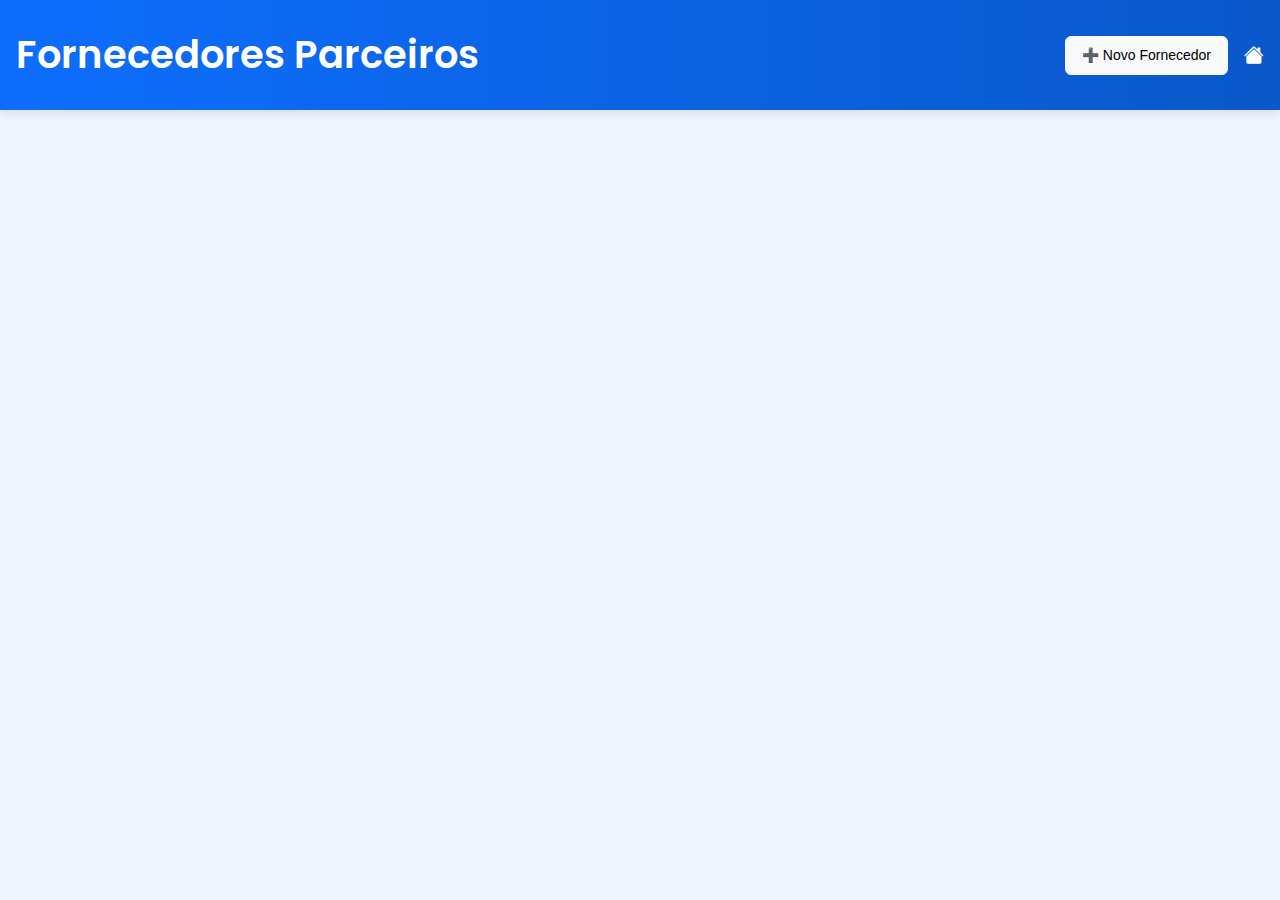
<file: fornecedores/index.html>
<!DOCTYPE html>
<html lang="pt-BR">
<head>
  <meta charset="UTF-8" />
  <meta name="viewport" content="width=device-width, initial-scale=1" />
  <title>Fornecedores</title>

   <link href="https://fonts.googleapis.com/css2?family=Poppins:wght@600&display=swap" rel="stylesheet">

  <link
    href="https://cdn.jsdelivr.net/npm/bootstrap@5.3.3/dist/css/bootstrap.min.css"
    rel="stylesheet"
  />
  <link rel="stylesheet" href="style.css">
  <link href="https://cdn.jsdelivr.net/npm/bootstrap-icons@1.10.5/font/bootstrap-icons.css" rel="stylesheet">




</head>
<body>

<header class="d-flex justify-content-between align-items-center flex-wrap">
  <h1 class="mb-0">Fornecedores Parceiros</h1>
  <div class="d-flex align-items-center gap-3 mt-3 mt-md-0">
    <a href="cadastro.html" class="btn btn-light btn-sm">
      ➕ Novo Fornecedor
    </a>
    <a href="index.html" class="text-white fs-5" title="Início">
      <i class="bi bi-house-fill"></i>
    </a>
  </div>
</header>



<main class="container my-5">
  <div class="row g-4" id="fornecedores-container">

  </div>
</main>

  <script src="https://cdn.jsdelivr.net/npm/bootstrap@5.3.3/dist/js/bootstrap.bundle.min.js"></script>
  <script src="app.js"></script>

</body>
</html>
</file>
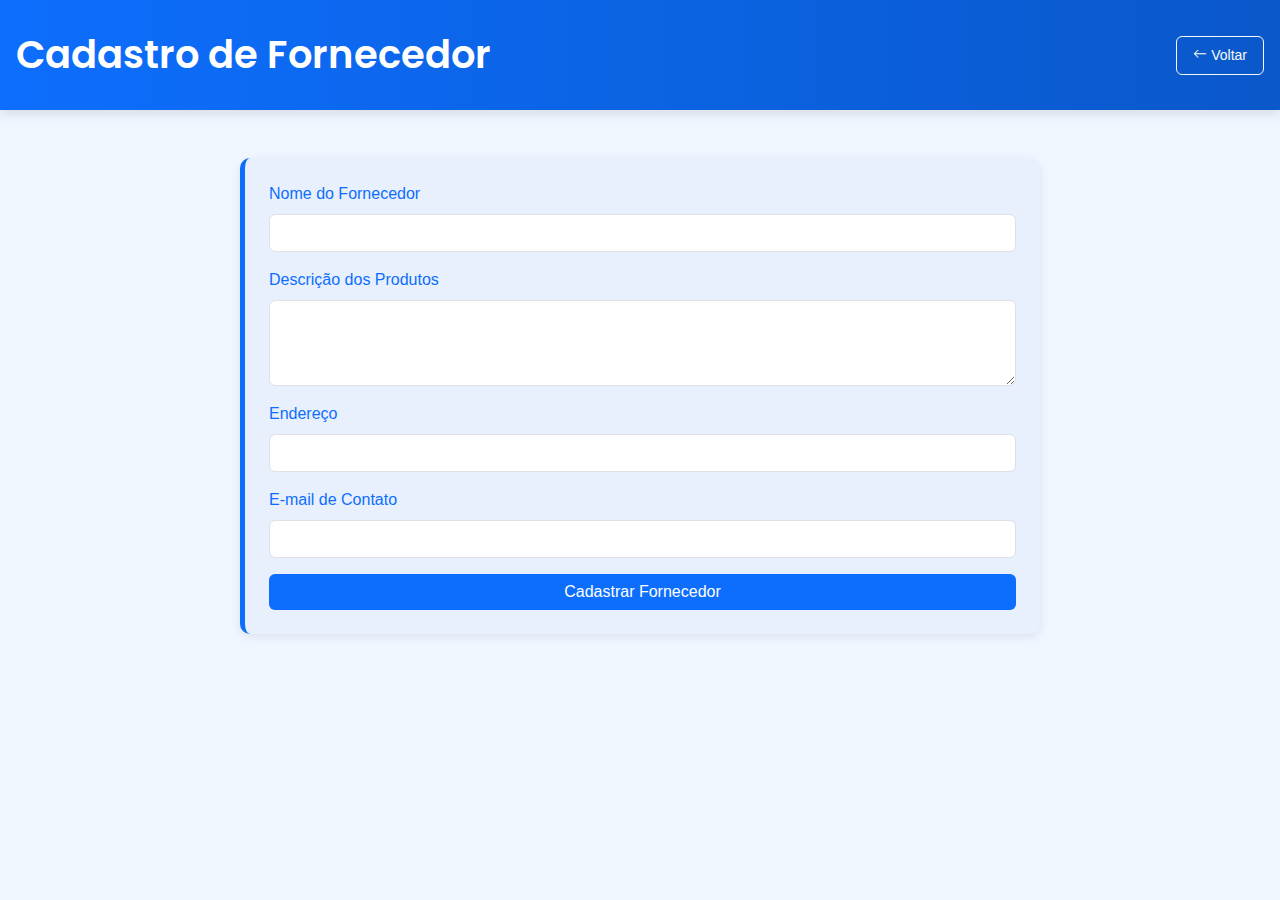
<file: fornecedores/cadastro.html>
<!DOCTYPE html>
<html lang="pt-BR">
<head>
  <meta charset="UTF-8" />
  <meta name="viewport" content="width=device-width, initial-scale=1" />
  <title>Cadastro de Fornecedor</title>

  <link href="https://fonts.googleapis.com/css2?family=Poppins:wght@600&display=swap" rel="stylesheet">
  <link href="https://cdn.jsdelivr.net/npm/bootstrap@5.3.3/dist/css/bootstrap.min.css" rel="stylesheet" />
  <link rel="stylesheet" href="style.css">
  <link href="https://cdn.jsdelivr.net/npm/bootstrap-icons@1.10.5/font/bootstrap-icons.css" rel="stylesheet">

</head>
<body>

  <header class="d-flex justify-content-between align-items-center flex-wrap">
  <h1 class="mb-0">Cadastro de Fornecedor</h1>
  <a href="index.html" class="btn btn-outline-light btn-sm d-flex align-items-center gap-1 mt-3 mt-md-0">
    <i class="bi bi-arrow-left"></i> Voltar
  </a>
</header>


  <main class="container my-5">
    <div class="card-fornecedor">
      <form id="form-cadastro">
        <div class="mb-3">
          <label for="nome" class="form-label">Nome do Fornecedor</label>
          <input type="text" class="form-control" id="nome" name="nome" required>
        </div>

        <div class="mb-3">
          <label for="descricao" class="form-label">Descrição dos Produtos</label>
          <textarea class="form-control" id="descricao" name="descricao" rows="3" required></textarea>
        </div>

        <div class="mb-3">
          <label for="endereco" class="form-label">Endereço</label>
          <input type="text" class="form-control" id="endereco" name="endereco" required>
        </div>

        <div class="mb-3">
          <label for="email" class="form-label">E-mail de Contato</label>
          <input type="email" class="form-control" id="email" name="email" required>
        </div>

        <div class="d-grid">
          <button type="submit" class="btn btn-primary">Cadastrar Fornecedor</button>
        </div>
      </form>
    </div>
  </main>

  <script src="https://cdn.jsdelivr.net/npm/bootstrap@5.3.3/dist/js/bootstrap.bundle.min.js"></script>
  <script src="app.js"></script>

</body>
</html>
</file>
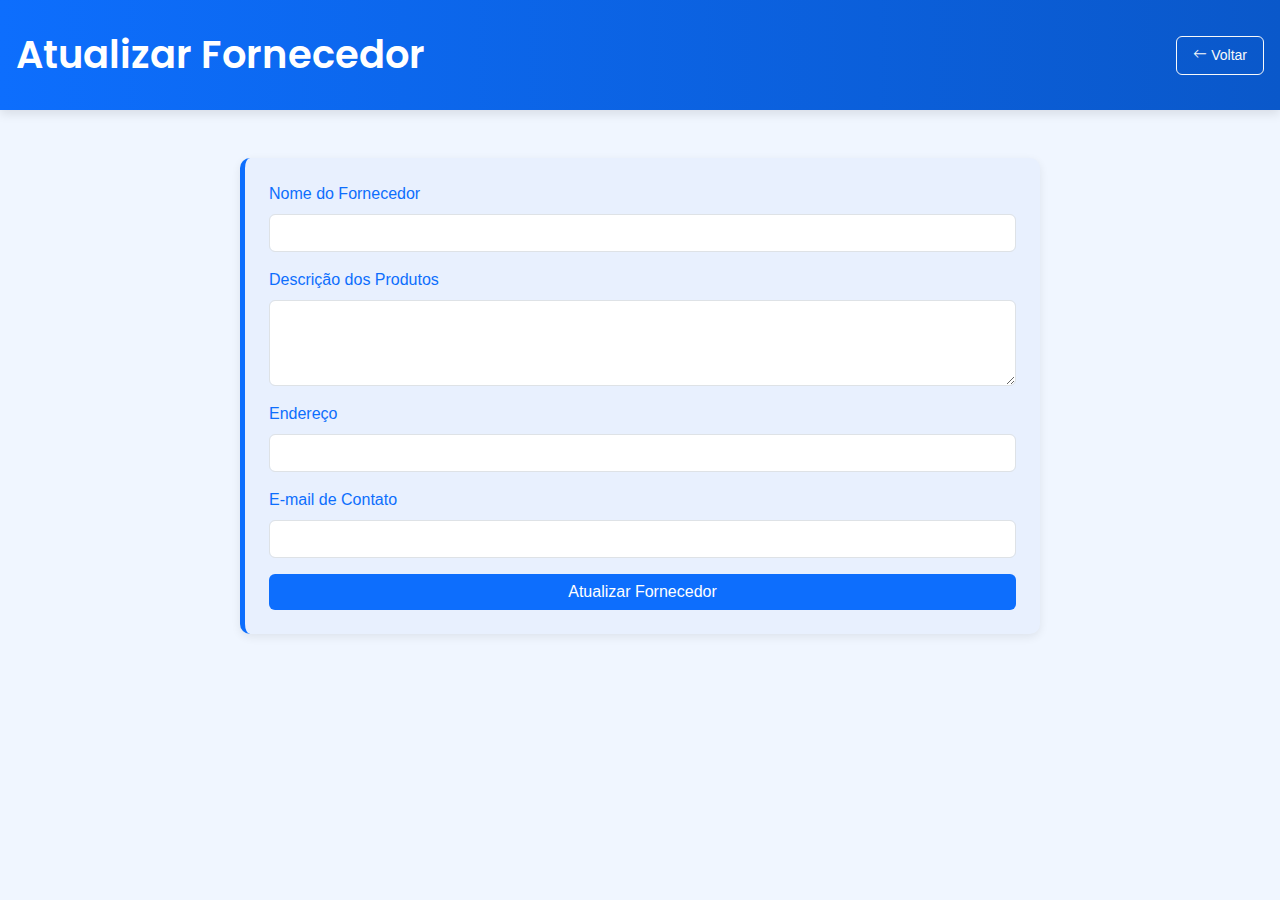
<file: fornecedores/update.html>
<!DOCTYPE html>
<html lang="pt-BR">
<head>
  <meta charset="UTF-8" />
  <meta name="viewport" content="width=device-width, initial-scale=1" />
  <title>Atualizar Fornecedor</title>

  <link href="https://fonts.googleapis.com/css2?family=Poppins:wght@600&display=swap" rel="stylesheet">
  <link href="https://cdn.jsdelivr.net/npm/bootstrap@5.3.3/dist/css/bootstrap.min.css" rel="stylesheet" />
  <link rel="stylesheet" href="style.css">
  <link href="https://cdn.jsdelivr.net/npm/bootstrap-icons@1.10.5/font/bootstrap-icons.css" rel="stylesheet">

</head>
<body>

  <header class="d-flex justify-content-between align-items-center flex-wrap">
  <h1 class="mb-0">Atualizar Fornecedor</h1>
  <a href="index.html" class="btn btn-outline-light btn-sm d-flex align-items-center gap-1 mt-3 mt-md-0">
    <i class="bi bi-arrow-left"></i> Voltar
  </a>
</header>


  <main class="container my-5">
    <div class="card-fornecedor">
      <form action="#" method="post">
      <div class="mb-3">
  <label for="nome" class="form-label">Nome do Fornecedor</label>
  <input type="text" class="form-control" id="nome" name="nome" required>
</div>

<div class="mb-3">
  <label for="descricao" class="form-label">Descrição dos Produtos</label>
  <textarea class="form-control" id="descricao" name="descricao" rows="3" required></textarea>
</div>

<div class="mb-3">
  <label for="endereco" class="form-label">Endereço</label>
  <input type="text" class="form-control" id="endereco" name="endereco" required>
</div>

<div class="mb-3">
  <label for="email" class="form-label">E-mail de Contato</label>
  <input type="email" class="form-control" id="email" name="email" required>
</div>


        <div class="d-grid">
          <button type="submit" class="btn btn-primary">Atualizar Fornecedor</button>
        </div>
      </form>
    </div>
  </main>

  <script src="https://cdn.jsdelivr.net/npm/bootstrap@5.3.3/dist/js/bootstrap.bundle.min.js"></script>
  <script src="app.js"></script>
<script src="update.js"></script>
</body>
</html>
</file>
<file: fornecedores/style.css>
body {
  font-family: Arial, sans-serif;
  margin: 0;
  background-color: #f7f7f7;
}

header {
  background-color: #004aad;
  color: white;
  padding: 1rem;
  text-align: center;
}
  header h1 {
    font-family: 'Poppins', sans-serif;
    font-weight: 600;
    font-size: 2.4rem;
    margin-bottom: 0;
  }

.fornecedores-container {
  display: flex;
  flex-direction: column;
  gap: 1rem;
  padding: 2rem;
  max-width: 900px;
  margin: auto;
}

.card {
  display: flex;
  background-color: white;
  border-radius: 10px;
  box-shadow: 0 2px 6px rgba(0, 0, 0, 0.1);
  overflow: hidden;
  transition: transform 0.2s ease;
}

.card:hover {
  transform: scale(1.02);
}

.card img {
  width: 100px;
  height: 100px;
  object-fit: cover;
  padding: 1rem;
}

.card-info {
  padding: 1rem;
  display: flex;
  flex-direction: column;
  justify-content: center;
}

.card-info h2 {
  margin: 0 0 0.5rem 0;
  color: #004aad;
}

.card-info p {
  margin: 0 0 0.3rem 0;
  color: #333;
}

.card-info span {
  font-size: 0.9rem;
  color: #666;
}


body {
  background-color: #f0f6ff;
}

header {
  background: linear-gradient(to right, #0d6efd, #0a58ca);
  color: white;
  padding: 2rem 1rem;
  text-align: center;
  box-shadow: 0 4px 10px rgba(0,0,0,0.1);
}

header h1 {
  font-family: 'Poppins', sans-serif;
  font-weight: 600;
  font-size: 2.4rem;
  margin-bottom: 0;
}

.form-container {
  background-color: white;
  border-radius: 12px;
  box-shadow: 0 4px 12px rgba(0,0,0,0.1);
  padding: 2rem;
  max-width: 700px;
  margin: 2rem auto;
}

.btn-primary {
  background-color: #0d6efd;
  border: none;
}

.btn-primary:hover {
  background-color: #0b5ed7;
}

label {
  font-weight: 500;
  color: #0d6efd;
}

.card-fornecedor {
  background-color: #e8f0fe;
  border: none;
  border-left: 5px solid #0d6efd;
  border-radius: 10px;
  padding: 1.5rem;
  box-shadow: 0 3px 10px rgba(0,0,0,0.08);
  transition: transform 0.2s ease, box-shadow 0.2s ease;
  max-width: 800px;
  margin: auto;
}

.card-fornecedor:hover {
  transform: scale(1.01);
  box-shadow: 0 6px 16px rgba(0,0,0,0.12);
}

nav {
  background-color: #0d6efd;
  padding: 1rem;
  text-align: center;
}

nav a {
  color: white;
  margin: 0 1rem;
  text-decoration: none;
  font-weight: bold;
}

nav a:hover {
  text-decoration: underline;
}

.container-home {
  max-width: 900px;
  margin: 3rem auto;
  padding: 2rem;
  background-color: white;
  border-radius: 12px;
  box-shadow: 0 4px 10px rgba(0, 0, 0, 0.1);
  text-align: center;
}

.container-home h2 {
  color: #0d6efd;
  font-weight: 600;
  margin-bottom: 1.5rem;
}

.container-home p {
  font-size: 1.1rem;
  color: #333;
}
header a.btn {
  font-weight: 500;
  padding: 0.5rem 1rem;
  border-radius: 6px;
}
</file>
